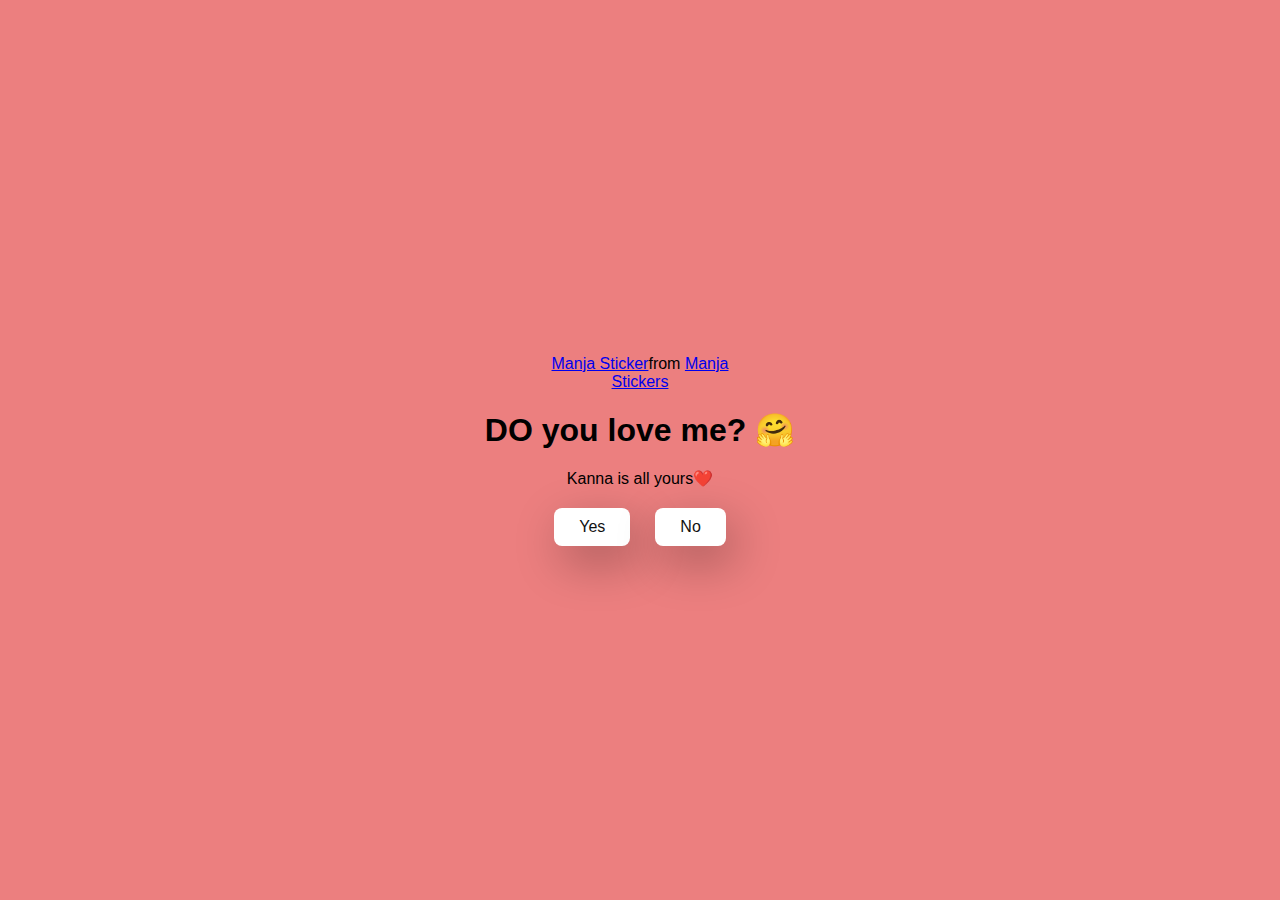
<file: index.html>
<!DOCTYPE html>
<html lang="en">
  <head>
    <meta charset="UTF-8" />
    <meta name="viewport" content="width=device-width, initial-scale=1.0" />
    <title>Ask Her Out</title>

    <link rel="stylesheet" href="./style.css" />
  </head>
  <body>
    <div class="container">
      <div
        class="tenor-gif-embed"
        data-postid="22885016"
        data-share-method="host"
        data-aspect-ratio="1.04918"
        data-width="100%"
      >
        <a href="https://tenor.com/view/manja-gif-22885016">Manja Sticker</a
        >from
        <a href="https://tenor.com/search/manja-stickers">Manja Stickers</a>
      </div>
      <script
        type="text/javascript"
        async
        src="https://tenor.com/embed.js"
      ></script>
      <h1>DO you love me? 🤗</h1>
      <p> Kanna is all yours❤️</p>

      <div class="btn">
        <a href="yes.html">Yes</a>
        <a href="no1.html">No</a>
      </div>
    </div>
  </body>
</html>
</file>
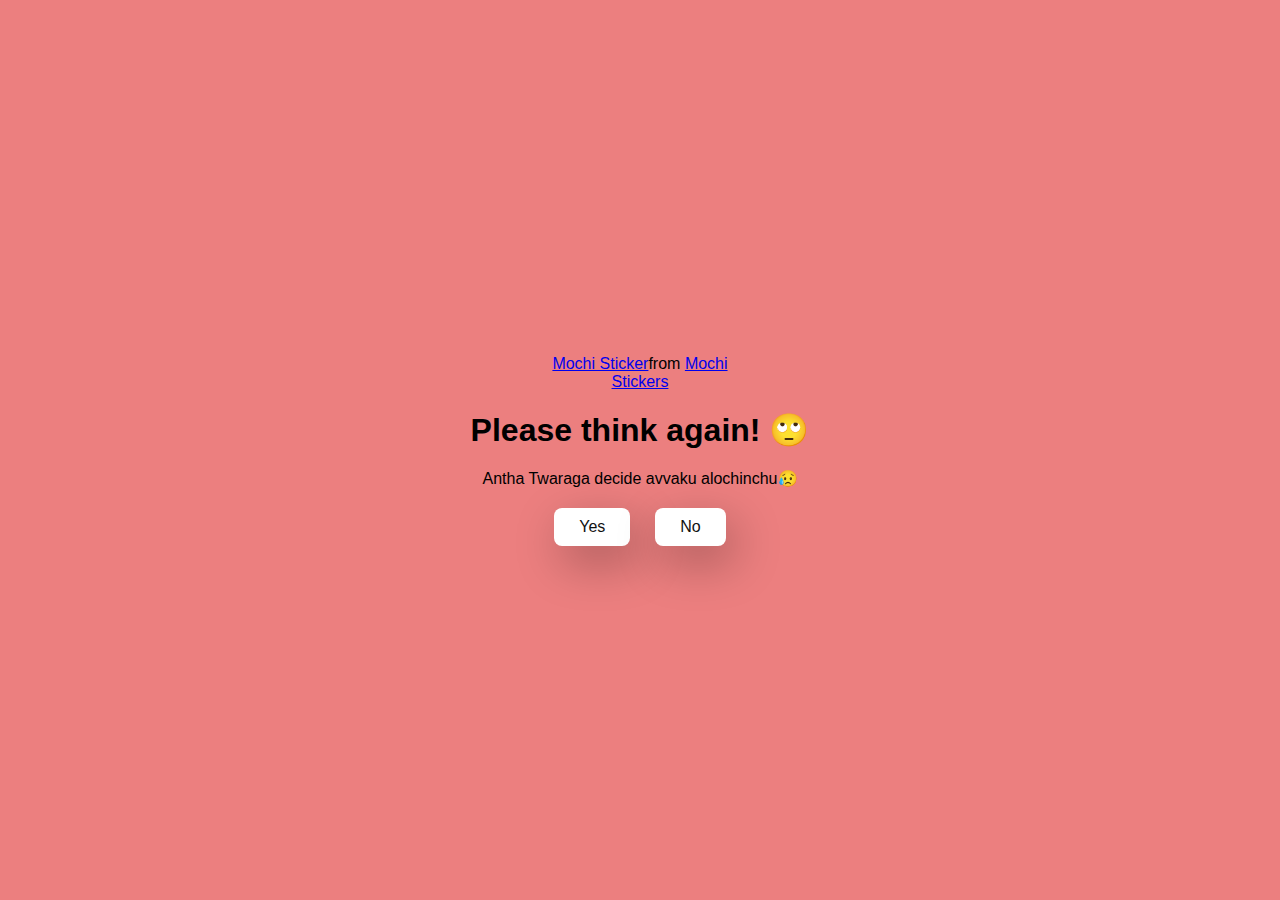
<file: no1.html>
<!DOCTYPE html>
<html lang="en">
  <head>
    <meta charset="UTF-8" />
    <meta name="viewport" content="width=device-width, initial-scale=1.0" />
    <title>Ask Her Out</title>

    <link rel="stylesheet" href="./style.css" />
  </head>
  <body>
    <div class="container">
      <div
        class="tenor-gif-embed"
        data-postid="22050818"
        data-share-method="host"
        data-aspect-ratio="1"
        data-width="100%"
      >
        <a href="https://tenor.com/view/mochi-gif-22050818">Mochi Sticker</a
        >from
        <a href="https://tenor.com/search/mochi-stickers">Mochi Stickers</a>
      </div>
      <script
        type="text/javascript"
        async
        src="https://tenor.com/embed.js"
      ></script>
      <h1>Please think again! 🙄</h1>
      <p>Antha Twaraga decide avvaku alochinchu😥</p>

      <div class="btn">
        <a href="yes.html">Yes</a>
        <a href="no2.html">No</a>
      </div>
    </div>
  </body>
</html>
</file>
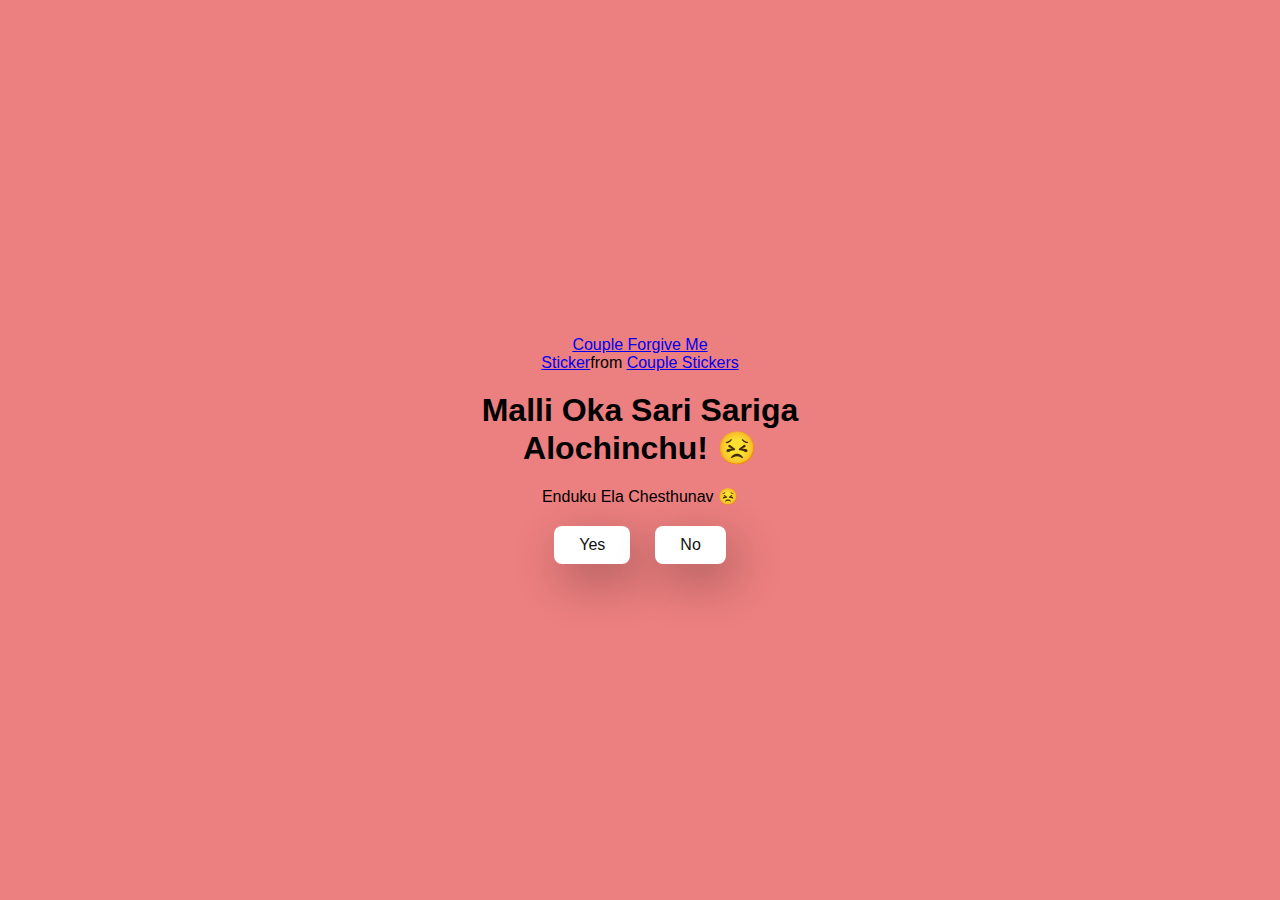
<file: no2.html>
<!DOCTYPE html>
<html lang="en">
  <head>
    <meta charset="UTF-8" />
    <meta name="viewport" content="width=device-width, initial-scale=1.0" />
    <title>Ask Her Out</title>

    <link rel="stylesheet" href="./style.css" />
  </head>
  <body>
    <div class="container">
      <div
        class="tenor-gif-embed"
        data-postid="15195810"
        data-share-method="host"
        data-aspect-ratio="1"
        data-width="100%"
      >
        <a
          href="https://tenor.com/view/couple-forgive-me-asking-for-forgiveness-begging-crying-gif-15195810"
          >Couple Forgive Me Sticker</a
        >from
        <a href="https://tenor.com/search/couple-stickers">Couple Stickers</a>
      </div>
      <script
        type="text/javascript"
        async
        src="https://tenor.com/embed.js"
      ></script>

      <h1>Malli Oka Sari Sariga Alochinchu! 😣</h1>
      <p>Enduku Ela Chesthunav 😣</p>

      <div class="btn">
        <a href="yes.html">Yes</a>
        <a href="no3.html">No</a>
      </div>
    </div>
  </body>
</html>
</file>
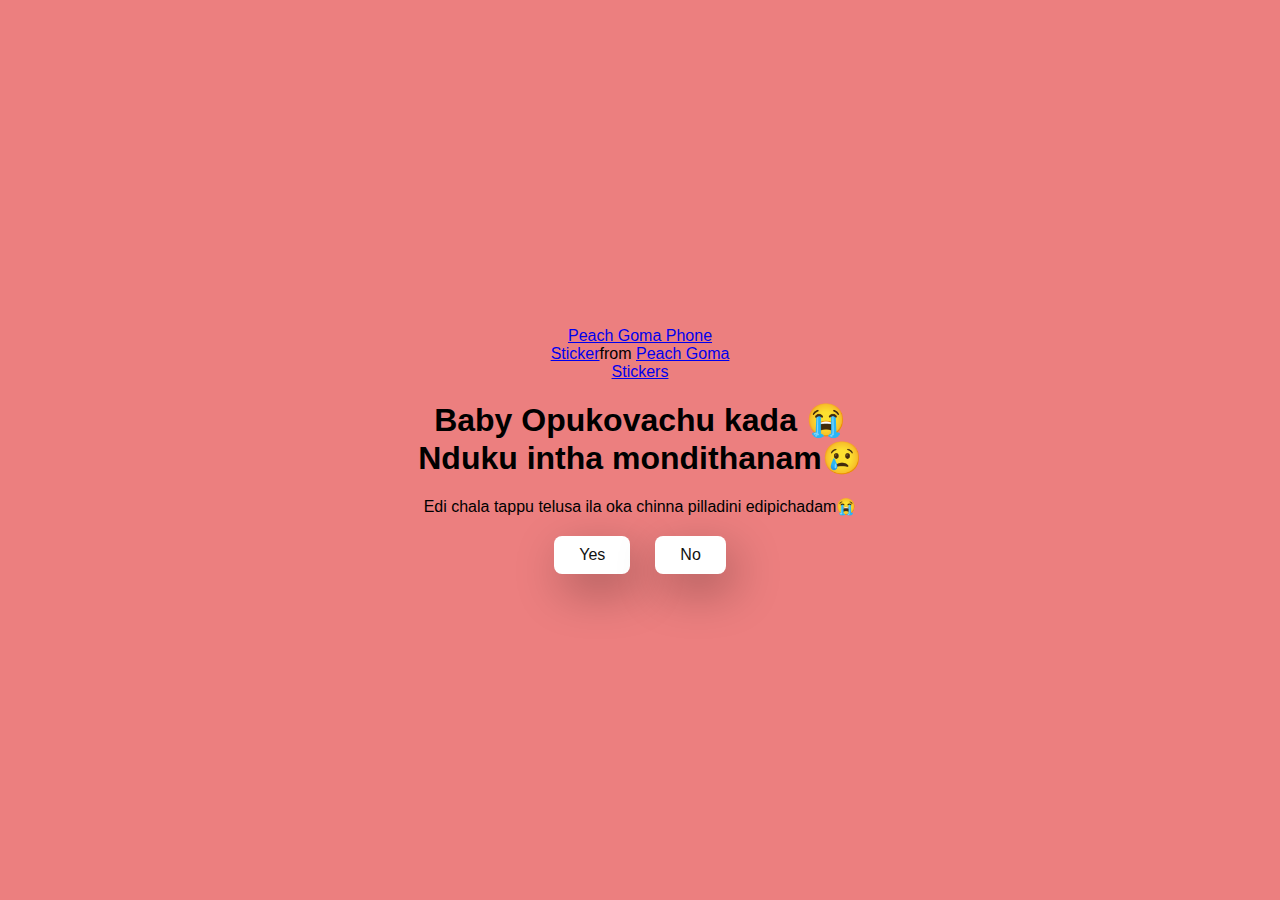
<file: no3.html>
<!DOCTYPE html>
<html lang="en">
  <head>
    <meta charset="UTF-8" />
    <meta name="viewport" content="width=device-width, initial-scale=1.0" />
    <title>Ask Her Out</title>

    <link rel="stylesheet" href="./style.css" />
  </head>
  <body>
    <div class="container">
      <div
        class="tenor-gif-embed"
        data-postid="15974530976611222074"
        data-share-method="host"
        data-aspect-ratio="1.26923"
        data-width="100%"
      >
        <a
          href="https://tenor.com/view/peach-goma-phone-gif-15974530976611222074"
          >Peach Goma Phone Sticker</a
        >from
        <a href="https://tenor.com/search/peach+goma-stickers"
          >Peach Goma Stickers</a
        >
      </div>
      <script
        type="text/javascript"
        async
        src="https://tenor.com/embed.js"
      ></script>

      <h1>Baby Opukovachu kada  😭 Nduku intha mondithanam😢</h1>
      <p>Edi chala tappu telusa ila oka chinna pilladini edipichadam😭</p>

      <div class="btn">
        <a href="yes.html">Yes</a>
        <a href="#" id="move-random">No</a>
      </div>
    </div>

    <script src="./script.js"></script>
  </body>
</html>
</file>
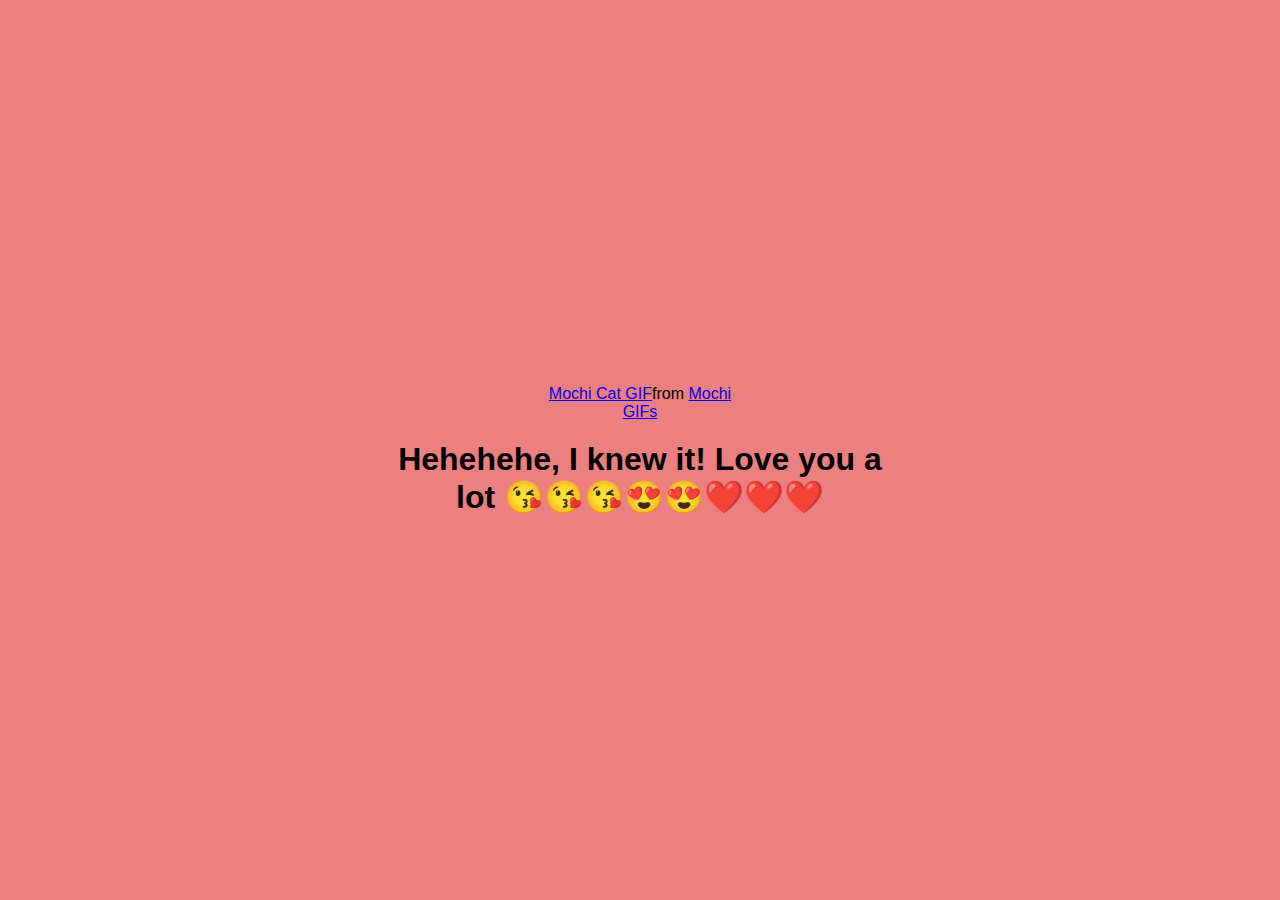
<file: yes.html>
<!DOCTYPE html>
<html lang="en">
  <head>
    <meta charset="UTF-8" />
    <meta name="viewport" content="width=device-width, initial-scale=1.0" />
    <title>Ask Her Out</title>

    <link rel="stylesheet" href="./style.css" />
  </head>
  <body>
    <div class="container">
      <div
        class="tenor-gif-embed"
        data-postid="253027946666209433"
        data-share-method="host"
        data-aspect-ratio="1.37853"
        data-width="100%"
      >
        <a
          href="https://tenor.com/view/mochi-cat-mochi-and-goma-goma-and-peach-mochi-mochi-peach-cat-gif-gif-253027946666209433"
          >Mochi Cat GIF</a
        >from <a href="https://tenor.com/search/mochi-gifs">Mochi GIFs</a>
      </div>
      <script
        type="text/javascript"
        async
        src="https://tenor.com/embed.js"
      ></script>
      <h1>Hehehehe, I knew it! Love you a lot 😘😘😘😍😍❤️❤️❤️</h1>
    </div>
  </body>
</html>
</file>
<file: style.css>
* {
    margin: 0;
    padding: 0;
    box-sizing: border-box;
    font-family: sans-serif;
  }
  
  body {
    width: 100%;
    min-height: 100vh;
    display: flex;
    justify-content: center;
    align-items: center;
    background-color: #ec7f7f;
  }
  
  .container {
    display: flex;
    flex-direction: column;
    text-align: center;
    align-items: center;
    gap: 20px;
    max-width: 500px;
    margin: 20px;
  }
  
  .container .tenor-gif-embed {
    max-width: 200px;
  }
  
  .container .btn {
    display: flex;
    gap: 25px;
  }
  
  .btn a {
    text-decoration: none;
    color: #111;
    background: #fff;
    padding: 10px 25px;
    border-radius: 8px;
    box-shadow: 0.5rem 1rem 3rem hsl(0, 0%, 0%, 0.3);
  }
</file>
